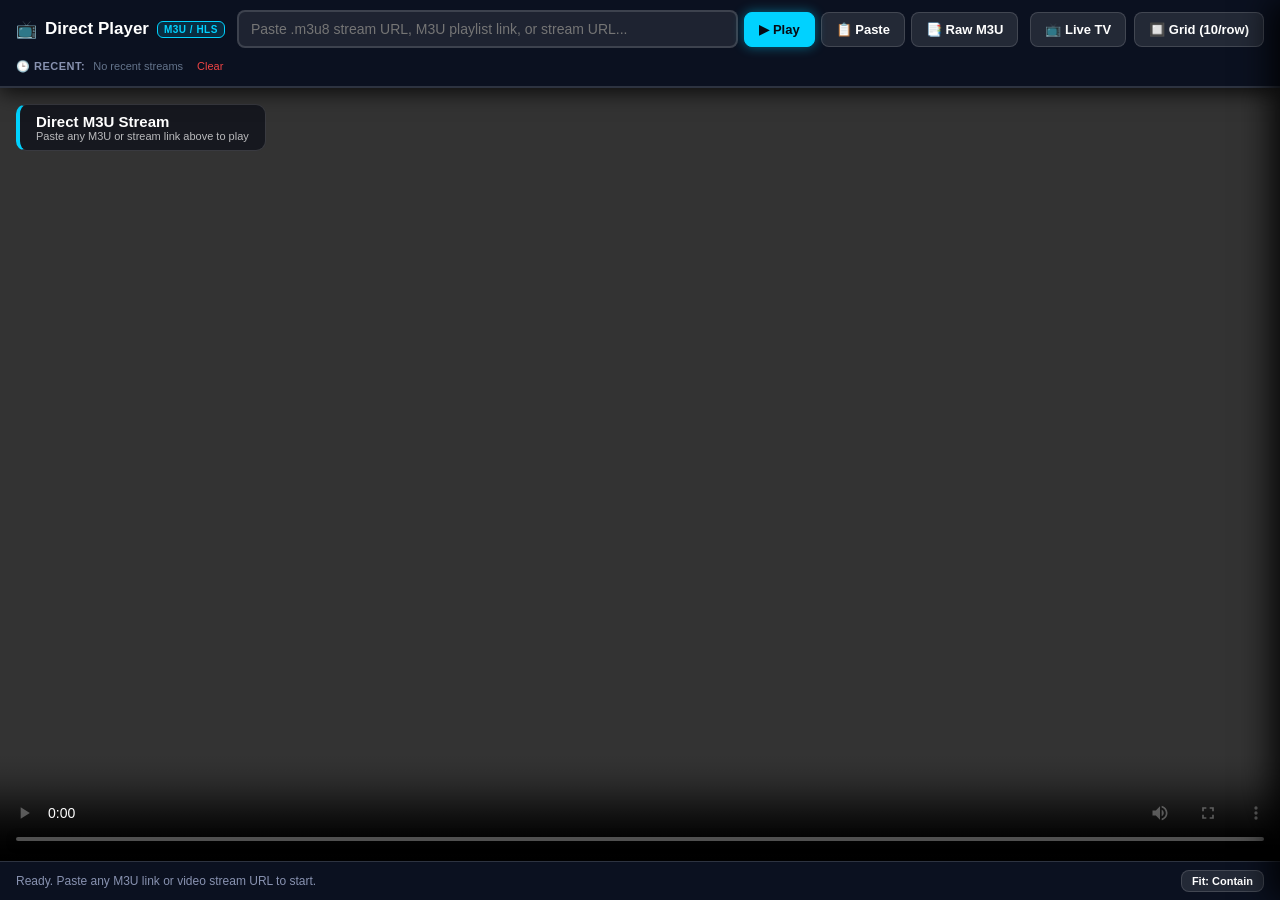
<file: play.html>
<!DOCTYPE html>
<html lang="en">
<head>
  <meta charset="UTF-8">
  <meta name="viewport" content="width=device-width, initial-scale=1.0, maximum-scale=1.0, user-scalable=no, viewport-fit=cover">
  <meta name="referrer" content="no-referrer">
  <title>Global IPTV - Direct Stream Player</title>
  <link rel="manifest" href="manifest.json">
  <meta name="theme-color" content="#00d2ff">
  <!-- HLS.js for Streaming -->
  <script src="hls.min.js"></script>
  <script>if (!window.Hls) { document.write('<script src="https://cdn.jsdelivr.net/npm/hls.js@1.5.7/dist/hls.min.js"><\/script>'); }</script>
  <style>
    :root {
      --primary: #00d2ff;
      --primary-glow: rgba(0, 210, 255, 0.45);
      --bg-dark: #070b14;
      --bg-surface: #0e1424;
      --bg-card: rgba(255, 255, 255, 0.06);
      --text-main: #ffffff;
      --text-muted: #8892b0;
      --border-color: rgba(255, 255, 255, 0.14);
      --safe-bottom: env(safe-area-inset-bottom, 0px);
      --safe-top: env(safe-area-inset-top, 0px);
    }

    * {
      box-sizing: border-box;
      margin: 0;
      padding: 0;
      -webkit-tap-highlight-color: transparent;
    }

    body, html {
      width: 100%;
      height: 100%;
      height: 100dvh;
      background: var(--bg-dark);
      color: var(--text-main);
      font-family: -apple-system, BlinkMacSystemFont, 'Segoe UI', Roboto, Helvetica, Arial, sans-serif;
      overflow: hidden;
      display: flex;
      flex-direction: column;
    }

    /* Top Control Bar */
    .top-bar {
      background: #0b1120;
      border-bottom: 2px solid var(--border-color);
      padding: 10px 16px;
      display: flex;
      flex-direction: column;
      gap: 10px;
      z-index: 50;
      box-shadow: 0 4px 20px rgba(0, 0, 0, 0.8);
      flex-shrink: 0;
    }

    .top-bar-main {
      display: flex;
      align-items: center;
      gap: 12px;
      flex-wrap: wrap;
    }

    .brand-title {
      font-size: 17px;
      font-weight: 800;
      color: #fff;
      display: flex;
      align-items: center;
      gap: 8px;
      white-space: nowrap;
    }

    .brand-title span.badge {
      background: rgba(0, 210, 255, 0.15);
      color: var(--primary);
      border: 1px solid var(--primary);
      padding: 2px 6px;
      border-radius: 6px;
      font-size: 10px;
      font-weight: 700;
      letter-spacing: 0.5px;
    }

    .paste-container {
      flex: 1;
      min-width: 260px;
      display: flex;
      align-items: center;
      gap: 6px;
      position: relative;
    }

    .paste-input {
      flex: 1;
      background: rgba(255, 255, 255, 0.08);
      border: 2px solid var(--border-color);
      border-radius: 8px;
      padding: 9px 12px;
      color: #fff;
      font-size: 14px;
      outline: none;
      transition: border-color 0.15s, background 0.15s;
    }

    .paste-input:focus {
      border-color: var(--primary);
      background: rgba(255, 255, 255, 0.12);
      box-shadow: 0 0 10px var(--primary-glow);
    }

    .btn {
      background: rgba(255, 255, 255, 0.1);
      border: 1px solid var(--border-color);
      color: #fff;
      padding: 9px 14px;
      border-radius: 8px;
      font-size: 13px;
      font-weight: 700;
      cursor: pointer;
      display: inline-flex;
      align-items: center;
      gap: 6px;
      white-space: nowrap;
      text-decoration: none;
      transition: background 0.15s, border-color 0.15s, transform 0.1s;
    }

    .btn:hover, .btn:focus {
      background: rgba(255, 255, 255, 0.18);
      border-color: var(--primary);
      outline: none;
    }

    .btn:active {
      transform: scale(0.97);
    }

    .btn-primary {
      background: var(--primary);
      border-color: var(--primary);
      color: #070b14;
      font-weight: 800;
      box-shadow: 0 0 12px var(--primary-glow);
    }

    .btn-primary:hover, .btn-primary:focus {
      background: #38bdf8;
      border-color: #38bdf8;
      color: #070b14;
      box-shadow: 0 0 16px var(--primary-glow);
    }

    .nav-links {
      display: flex;
      align-items: center;
      gap: 8px;
      margin-left: auto;
    }

    /* Expandable Raw M3U Area */
    .raw-m3u-panel {
      display: none;
      flex-direction: column;
      gap: 8px;
      padding: 10px 0 2px 0;
      border-top: 1px solid rgba(255, 255, 255, 0.08);
    }

    .raw-m3u-panel.open {
      display: flex;
    }

    .raw-m3u-textarea {
      width: 100%;
      height: 110px;
      background: rgba(0, 0, 0, 0.6);
      border: 1px solid var(--border-color);
      border-radius: 8px;
      color: #e2e8f0;
      font-family: monospace;
      font-size: 12px;
      padding: 8px 12px;
      outline: none;
      resize: vertical;
    }

    .raw-m3u-textarea:focus {
      border-color: var(--primary);
    }

    /* Recent Streams Chips */
    .recents-row {
      display: flex;
      align-items: center;
      gap: 8px;
      overflow-x: auto;
      scrollbar-width: none;
      padding-bottom: 2px;
    }

    .recents-row::-webkit-scrollbar {
      display: none;
    }

    .recents-label {
      font-size: 11px;
      color: var(--text-muted);
      font-weight: 700;
      white-space: nowrap;
      text-transform: uppercase;
      letter-spacing: 0.5px;
    }

    .recent-chip {
      background: rgba(255, 255, 255, 0.06);
      border: 1px solid var(--border-color);
      color: #cbd5e1;
      padding: 3px 10px;
      border-radius: 14px;
      font-size: 11px;
      font-weight: 600;
      white-space: nowrap;
      cursor: pointer;
      display: flex;
      align-items: center;
      gap: 5px;
      max-width: 220px;
      overflow: hidden;
      text-overflow: ellipsis;
      transition: background 0.12s, border-color 0.12s, color 0.12s;
    }

    .recent-chip:hover, .recent-chip:focus {
      background: rgba(0, 210, 255, 0.18);
      border-color: var(--primary);
      color: #fff;
      outline: none;
    }

    .clear-history-btn {
      background: none;
      border: none;
      color: #ef4444;
      font-size: 11px;
      cursor: pointer;
      padding: 2px 6px;
      border-radius: 4px;
      white-space: nowrap;
    }

    /* Main Video Area */
    .main-player-view {
      flex: 1;
      position: relative;
      background: #000;
      display: flex;
      align-items: center;
      justify-content: center;
      overflow: hidden;
    }

    #directVideoPlayer {
      width: 100%;
      height: 100%;
      object-fit: contain;
      background: #000;
    }

    /* Floating Stream Info Bar */
    .stream-info-overlay {
      position: absolute;
      top: 16px;
      left: 16px;
      background: rgba(8, 12, 22, 0.65);
      backdrop-filter: blur(12px);
      -webkit-backdrop-filter: blur(12px);
      border-radius: 10px;
      padding: 8px 16px;
      display: flex;
      align-items: center;
      gap: 12px;
      border: 1px solid rgba(255, 255, 255, 0.15);
      border-left: 4px solid var(--primary);
      z-index: 20;
      max-width: calc(100vw - 32px);
      pointer-events: auto;
      transition: opacity 0.3s;
    }

    .stream-info-overlay.hidden {
      opacity: 0;
      pointer-events: none;
    }

    .stream-info-title {
      font-size: 15px;
      font-weight: 700;
      color: #fff;
      white-space: nowrap;
      overflow: hidden;
      text-overflow: ellipsis;
      max-width: 380px;
    }

    .stream-info-sub {
      font-size: 11px;
      color: rgba(255, 255, 255, 0.7);
    }

    /* Status Spinner Overlay */
    .player-loader {
      position: absolute;
      display: flex;
      flex-direction: column;
      align-items: center;
      gap: 12px;
      color: #fff;
      font-size: 14px;
      font-weight: 600;
      z-index: 25;
      background: rgba(0, 0, 0, 0.75);
      padding: 16px 28px;
      border-radius: 12px;
      border: 1px solid rgba(255, 255, 255, 0.12);
      backdrop-filter: blur(10px);
    }

    .player-loader.hidden {
      display: none;
    }

    .spinner {
      width: 38px;
      height: 38px;
      border: 3px solid rgba(255, 255, 255, 0.2);
      border-top-color: var(--primary);
      border-radius: 50%;
      animation: spin 0.8s infinite linear;
    }

    @keyframes spin {
      to { transform: rotate(360deg); }
    }

    /* Floating Toggle Drawer Button */
    .playlist-toggle-btn {
      position: absolute;
      top: 16px;
      right: 16px;
      background: rgba(8, 12, 22, 0.75);
      backdrop-filter: blur(12px);
      -webkit-backdrop-filter: blur(12px);
      border: 1px solid rgba(255, 255, 255, 0.2);
      color: #fff;
      padding: 8px 14px;
      border-radius: 8px;
      font-size: 12px;
      font-weight: 700;
      cursor: pointer;
      display: flex;
      align-items: center;
      gap: 6px;
      z-index: 20;
      transition: background 0.15s, border-color 0.15s;
    }

    .playlist-toggle-btn:hover {
      background: rgba(0, 210, 255, 0.25);
      border-color: var(--primary);
    }

    /* Slide-out Playlist Drawer Backdrop Overlay */
    .playlist-backdrop {
      position: fixed;
      top: 0;
      left: 0;
      width: 100%;
      height: 100%;
      height: 100dvh;
      background: rgba(0, 0, 0, 0.7);
      backdrop-filter: blur(4px);
      -webkit-backdrop-filter: blur(4px);
      z-index: 998;
      opacity: 0;
      pointer-events: none;
      transition: opacity 0.25s ease;
    }

    .playlist-backdrop.open {
      opacity: 1;
      pointer-events: auto;
    }

    /* Slide-out Playlist Drawer (Fixed Full-screen on Mobile, Slide-out on TV/Desktop) */
    .playlist-drawer {
      position: fixed;
      top: 0;
      right: 0;
      width: 380px;
      max-width: 90vw;
      height: 100%;
      height: 100dvh;
      background: rgba(11, 17, 32, 0.98);
      backdrop-filter: blur(24px);
      -webkit-backdrop-filter: blur(24px);
      border-left: 1px solid var(--border-color);
      display: flex;
      flex-direction: column;
      z-index: 999;
      transform: translateX(100%);
      transition: transform 0.25s cubic-bezier(0.2, 0.9, 0.3, 1);
      box-shadow: -10px 0 30px rgba(0, 0, 0, 0.85);
    }

    .playlist-drawer.open {
      transform: translateX(0);
    }

    .drawer-header {
      padding: calc(12px + var(--safe-top)) 16px 12px 16px;
      border-bottom: 1px solid var(--border-color);
      display: flex;
      align-items: center;
      justify-content: space-between;
      gap: 10px;
      flex-shrink: 0;
      background: #0b1120;
    }

    .drawer-title-group {
      display: flex;
      align-items: center;
      gap: 8px;
      flex-wrap: wrap;
      min-width: 0;
      flex: 1;
    }

    .drawer-title {
      font-size: 14px;
      font-weight: 800;
      color: #fff;
      white-space: nowrap;
      overflow: hidden;
      text-overflow: ellipsis;
    }

    .unhide-skipped-btn {
      background: rgba(56, 189, 248, 0.15);
      border: 1px solid rgba(56, 189, 248, 0.4);
      color: var(--primary);
      font-size: 11px;
      font-weight: 700;
      padding: 4px 8px;
      border-radius: 4px;
      cursor: pointer;
      white-space: nowrap;
      transition: background 0.15s;
    }

    .unhide-skipped-btn:hover {
      background: rgba(56, 189, 248, 0.3);
    }

    .drawer-close {
      background: rgba(255, 255, 255, 0.12);
      border: 1px solid rgba(255, 255, 255, 0.25);
      color: #fff;
      font-size: 13px;
      font-weight: 700;
      cursor: pointer;
      padding: 8px 16px;
      border-radius: 8px;
      display: inline-flex;
      align-items: center;
      gap: 6px;
      line-height: 1;
      flex-shrink: 0;
      transition: all 0.15s ease;
      user-select: none;
      -webkit-tap-highlight-color: transparent;
    }

    .drawer-close:active {
      background: rgba(239, 68, 68, 0.4);
      border-color: #ef4444;
      transform: scale(0.96);
    }

    .drawer-footer {
      padding: 10px 16px calc(10px + var(--safe-bottom)) 16px;
      border-top: 1px solid var(--border-color);
      background: #0b1120;
      flex-shrink: 0;
    }

    .drawer-footer-close-btn {
      width: 100%;
      background: rgba(239, 68, 68, 0.2);
      border: 1px solid rgba(239, 68, 68, 0.45);
      color: #fff;
      font-size: 14px;
      font-weight: 700;
      padding: 12px 16px;
      border-radius: 8px;
      cursor: pointer;
      display: flex;
      align-items: center;
      justify-content: center;
      gap: 8px;
      transition: background 0.15s, border-color 0.15s;
      -webkit-tap-highlight-color: transparent;
    }

    .drawer-footer-close-btn:active {
      background: rgba(239, 68, 68, 0.4);
      transform: scale(0.98);
    }
    }

    .drawer-search-box {
      padding: 10px 14px;
      border-bottom: 1px solid rgba(255, 255, 255, 0.08);
    }

    .drawer-search-input {
      width: 100%;
      background: rgba(255, 255, 255, 0.07);
      border: 1px solid var(--border-color);
      border-radius: 6px;
      padding: 7px 10px;
      color: #fff;
      font-size: 13px;
      outline: none;
    }

    .drawer-search-input:focus {
      border-color: var(--primary);
    }

    .drawer-channels-list {
      flex: 1;
      overflow-y: auto;
      padding: 8px;
      display: flex;
      flex-direction: column;
      gap: 4px;
    }

    .drawer-channel-item {
      padding: 8px 10px;
      border-radius: 6px;
      display: flex;
      align-items: center;
      gap: 10px;
      background: rgba(255, 255, 255, 0.03);
      border: 1px solid transparent;
      cursor: pointer;
      transition: background 0.1s, border-color 0.1s;
    }

    .drawer-channel-item:hover, .drawer-channel-item:focus {
      background: rgba(0, 210, 255, 0.15);
      border-color: var(--primary);
      outline: none;
    }

    .drawer-channel-item.active {
      background: rgba(0, 210, 255, 0.25);
      border-color: var(--primary);
    }

    .drawer-ch-num {
      font-size: 11px;
      font-weight: 700;
      color: var(--primary);
      min-width: 24px;
    }

    .drawer-ch-details {
      flex: 1;
      overflow: hidden;
    }

    .drawer-ch-name {
      font-size: 13px;
      font-weight: 600;
      color: #fff;
      white-space: nowrap;
      overflow: hidden;
      text-overflow: ellipsis;
    }

    .drawer-ch-meta {
      font-size: 10px;
      color: var(--text-muted);
    }

    /* Bottom Quick Action Bar */
    .bottom-bar {
      background: #0b1120;
      border-top: 1px solid var(--border-color);
      padding: 8px 16px calc(8px + var(--safe-bottom)) 16px;
      display: flex;
      align-items: center;
      justify-content: space-between;
      gap: 12px;
      z-index: 20;
      font-size: 12px;
      color: var(--text-muted);
    }

    .player-actions-group {
      display: flex;
      align-items: center;
      gap: 8px;
    }

    @media (max-width: 768px) {
      .top-bar {
        padding: 8px 12px;
        gap: 6px;
      }

      .paste-input {
        font-size: 13px;
        padding: 7px 10px;
      }

      .btn {
        padding: 7px 10px;
        font-size: 12px;
      }

      .playlist-drawer {
        width: 100vw;
        max-width: 100vw;
        border-left: none;
      }
    }
  </style>
</head>
<body>

  <!-- Top Bar: Paste M3U URL, Play, and Controls -->
  <header class="top-bar" id="topBar">
    <div class="top-bar-main">
      <div class="brand-title">
        📺 <span>Direct Player</span>
        <span class="badge">M3U / HLS</span>
      </div>

      <div class="paste-container">
        <input type="text" id="streamUrlInput" class="paste-input" placeholder="Paste .m3u8 stream URL, M3U playlist link, or stream URL..." autocomplete="off" spellcheck="false">
        <button id="playBtn" class="btn btn-primary" title="Play Stream (Enter)">▶ Play</button>
        <button id="pasteBtn" class="btn" title="Paste from Clipboard">📋 Paste</button>
        <button id="toggleRawBtn" class="btn" title="Paste Raw M3U Content">📑 Raw M3U</button>
      </div>

      <div class="nav-links">
        <a href="index.html" class="btn" title="Live TV Player">📺 Live TV</a>
        <a href="grid.html" class="btn" title="10-per-Row Channel Grid">🔲 Grid (10/row)</a>
      </div>
    </div>

    <!-- Collapsible Raw M3U Panel -->
    <div class="raw-m3u-panel" id="rawM3uPanel">
      <textarea id="rawM3uText" class="raw-m3u-textarea" placeholder="#EXTM3U&#10;#EXTINF:-1 tvg-logo=&quot;...&quot; group-title=&quot;News&quot;,Channel Name&#10;https://example.com/stream.m3u8"></textarea>
      <div style="display: flex; gap: 8px; align-items: center;">
        <button id="loadRawBtn" class="btn btn-primary" style="padding: 6px 14px; font-size: 12px;">▶ Load & Play Raw M3U</button>
        <span style="font-size: 11px; color: var(--text-muted);">Paste full M3U text above with multiple channels.</span>
      </div>
    </div>

    <!-- Recent Streams Horizontal Row -->
    <div class="recents-row" id="recentsRow">
      <span class="recents-label">🕒 Recent:</span>
      <div id="recentChipsContainer" style="display: flex; gap: 6px; align-items: center;"></div>
      <button id="clearRecentsBtn" class="clear-history-btn" title="Clear stream history">Clear</button>
    </div>
  </header>

  <!-- Main Player Canvas -->
  <main class="main-player-view">
    <video id="directVideoPlayer" playsinline autoplay controls></video>

    <!-- Floating Info Overlay on Stream -->
    <div class="stream-info-overlay" id="streamInfoOverlay">
      <div>
        <div class="stream-info-title" id="streamTitle">Direct M3U Stream</div>
        <div class="stream-info-sub" id="streamSub">Paste any M3U or stream link above to play</div>
      </div>
    </div>

    <!-- Floating Playlist Toggle (shows when M3U has multiple channels) -->
    <button class="playlist-toggle-btn" id="playlistToggleBtn" style="display: none;" title="Toggle Playlist Channels">
      ☰ Channels (<span id="playlistCount">0</span>)
    </button>

    <!-- Loader & Spinner -->
    <div class="player-loader hidden" id="playerLoader">
      <div class="spinner"></div>
      <div id="loaderMessage">Connecting to stream...</div>
    </div>
  </main>

  <!-- Bottom Quick Status Bar -->
  <footer class="bottom-bar">
    <div id="playbackStatus">Ready. Paste any M3U link or video stream URL to start.</div>
    <div class="player-actions-group">
      <button id="prevChBtn" class="btn" style="padding: 4px 10px; font-size: 11px; display: none;" title="Previous Channel">⏮ Prev</button>
      <button id="nextChBtn" class="btn" style="padding: 4px 10px; font-size: 11px; display: none;" title="Next Channel">Next ⏭</button>
      <button id="fitToggleBtn" class="btn" style="padding: 4px 10px; font-size: 11px;" title="Toggle Video Aspect Ratio">Fit: Contain</button>
    </div>
  </footer>

  <!-- Slide-out Playlist Drawer Backdrop Overlay -->
  <div class="playlist-backdrop" id="playlistBackdrop"></div>

  <!-- Slide-out Playlist Drawer (Fixed Full-screen on Mobile, Slide-out on TV/Desktop) -->
  <aside class="playlist-drawer" id="playlistDrawer">
    <div class="drawer-header">
      <div class="drawer-title-group">
        <div class="drawer-title">Playlist Channels (<span id="drawerCount">0</span>)</div>
        <button id="unhideSkippedBtn" class="unhide-skipped-btn" style="display: none;" title="Restore hidden skipped channels">♻️ Unhide</button>
      </div>
      <button class="drawer-close" id="drawerCloseBtn" title="Close Playlist (Esc)" aria-label="Close">✕ Close</button>
    </div>
    <div class="drawer-search-box">
      <input type="text" id="drawerSearchInput" class="drawer-search-input" placeholder="Search playlist channels..." autocomplete="off">
    </div>
    <div class="drawer-channels-list" id="drawerChannelsList"></div>
    <div class="drawer-footer">
      <button class="drawer-footer-close-btn" id="drawerFooterCloseBtn" title="Close Playlist">✕ Close Playlist</button>
    </div>
  </aside>

  <script>
    document.addEventListener('DOMContentLoaded', () => {
      const video = document.getElementById('directVideoPlayer');
      const streamUrlInput = document.getElementById('streamUrlInput');
      const playBtn = document.getElementById('playBtn');
      const pasteBtn = document.getElementById('pasteBtn');
      const toggleRawBtn = document.getElementById('toggleRawBtn');
      const rawM3uPanel = document.getElementById('rawM3uPanel');
      const rawM3uText = document.getElementById('rawM3uText');
      const loadRawBtn = document.getElementById('loadRawBtn');
      const recentChipsContainer = document.getElementById('recentChipsContainer');
      const clearRecentsBtn = document.getElementById('clearRecentsBtn');
      const streamInfoOverlay = document.getElementById('streamInfoOverlay');
      const streamTitle = document.getElementById('streamTitle');
      const streamSub = document.getElementById('streamSub');
      const playlistToggleBtn = document.getElementById('playlistToggleBtn');
      const playlistCount = document.getElementById('playlistCount');
      const playlistDrawer = document.getElementById('playlistDrawer');
      const playlistBackdrop = document.getElementById('playlistBackdrop');
      const drawerCloseBtn = document.getElementById('drawerCloseBtn');
      const drawerFooterCloseBtn = document.getElementById('drawerFooterCloseBtn');
      const unhideSkippedBtn = document.getElementById('unhideSkippedBtn');
      const drawerCount = document.getElementById('drawerCount');
      const drawerSearchInput = document.getElementById('drawerSearchInput');
      const drawerChannelsList = document.getElementById('drawerChannelsList');
      const playerLoader = document.getElementById('playerLoader');
      const loaderMessage = document.getElementById('loaderMessage');
      const playbackStatus = document.getElementById('playbackStatus');
      const prevChBtn = document.getElementById('prevChBtn');
      const nextChBtn = document.getElementById('nextChBtn');
      const fitToggleBtn = document.getElementById('fitToggleBtn');

      let hls = null;
      let playlistChannels = [];
      let activeChannelIdx = -1;
      let recentStreams = [];

      // Load Recent Streams from localStorage
      function loadRecents() {
        try {
          const saved = localStorage.getItem('iptv_play_history');
          if (saved) recentStreams = JSON.parse(saved);
          if (!Array.isArray(recentStreams)) recentStreams = [];
        } catch (e) {
          recentStreams = [];
        }
        renderRecentChips();
      }

      function saveRecentStream(title, url) {
        if (!url) return;
        recentStreams = recentStreams.filter(item => item.url !== url);
        recentStreams.unshift({ title: title || 'Stream', url: url, time: Date.now() });
        if (recentStreams.length > 8) recentStreams.pop();
        try {
          localStorage.setItem('iptv_play_history', JSON.stringify(recentStreams));
        } catch (e) {}
        renderRecentChips();
      }

      function renderRecentChips() {
        recentChipsContainer.innerHTML = '';
        if (recentStreams.length === 0) {
          recentChipsContainer.innerHTML = '<span style="font-size:11px;color:#64748b;">No recent streams</span>';
          return;
        }

        recentStreams.forEach(item => {
          const chip = document.createElement('button');
          chip.className = 'recent-chip';
          chip.title = item.url;
          const display = item.title || item.url.split('/').pop().split('?')[0] || 'Stream';
          chip.innerHTML = `<span>▶</span> <span>${escapeHtml(display)}</span>`;
          chip.addEventListener('click', () => {
            streamUrlInput.value = item.url;
            loadAndPlaySource(item.url, item.title);
          });
          recentChipsContainer.appendChild(chip);
        });
      }

      if (clearRecentsBtn) {
        clearRecentsBtn.addEventListener('click', () => {
          recentStreams = [];
          localStorage.removeItem('iptv_play_history');
          renderRecentChips();
        });
      }

      // Show/Hide Loader
      function showLoader(msg = 'Opening stream...') {
        loaderMessage.textContent = msg;
        playerLoader.classList.remove('hidden');
        playbackStatus.textContent = msg;
      }

      function hideLoader() {
        playerLoader.classList.add('hidden');
      }

      // Parse M3U Text
      function parseM3U(m3uText) {
        if (!m3uText) return [];
        const items = [];
        const lines = m3uText.split(/\r?\n/);
        const hasExtInf = lines.some(l => l.trim().startsWith('#EXTINF'));

        if (!hasExtInf) {
          lines.forEach((line) => {
            const u = line.trim();
            if (u && (u.startsWith('http://') || u.startsWith('https://'))) {
              items.push({
                name: `Channel ${items.length + 1}`,
                url: u.split('|')[0].trim(),
                category: 'Live'
              });
            }
          });
          return items;
        }

        for (let i = 0; i < lines.length; i++) {
          const line = lines[i].trim();
          if (line.startsWith('#EXTINF:')) {
            const nameMatch = line.match(/,\s*(.*)$/);
            const name = nameMatch ? nameMatch[1].trim() : `Channel ${items.length + 1}`;
            const logoMatch = line.match(/tvg-logo="([^"]*)"/i);
            const groupMatch = line.match(/group-title="([^"]*)"/i);
            const countryMatch = line.match(/tvg-country="([^"]*)"/i);
            const langMatch = line.match(/tvg-language="([^"]*)"/i);

            const logo = logoMatch ? logoMatch[1].trim() : '';
            const group = groupMatch ? groupMatch[1].trim() : 'Live';
            const country = countryMatch ? countryMatch[1].trim() : '';
            const language = langMatch ? langMatch[1].trim() : '';

            let url = '';
            i++;
            while (i < lines.length) {
              const cur = lines[i].trim();
              if (!cur || cur.startsWith('#')) {
                i++;
                continue;
              }
              url = cur;
              break;
            }

            if (url && (url.startsWith('http://') || url.startsWith('https://'))) {
              items.push({
                name: name,
                logo: logo,
                category: group,
                country: country,
                language: language,
                url: url.split('|')[0].trim()
              });
            }
          }
        }
        return items;
      }

      let streamTimeout = null;
      let autoSkipTimer = null;
      let consecutiveErrors = 0;
      const MAX_AUTO_SKIPS = 15;

      function getNextUnskippedChannelIndex(fromIdx, direction = 1) {
        const len = playlistChannels.length;
        if (len === 0) return -1;
        for (let step = 1; step <= len; step++) {
          const candidateIdx = (fromIdx + step * direction + len * len) % len;
          if (!playlistChannels[candidateIdx]._isSkipped) {
            return candidateIdx;
          }
        }
        return -1;
      }

      function handlePlayStreamError(reason) {
        if (streamTimeout) {
          clearTimeout(streamTimeout);
          streamTimeout = null;
        }
        if (autoSkipTimer) {
          clearTimeout(autoSkipTimer);
          autoSkipTimer = null;
        }

        if (playlistChannels.length > 1) {
          consecutiveErrors++;
          const failedCh = playlistChannels[activeChannelIdx];
          const name = failedCh ? failedCh.name : 'Channel';

          // Mark failed channel as skipped/hidden
          if (failedCh) {
            failedCh._isSkipped = true;
          }

          // Instantly update counts and hide from playlist drawer
          updatePlaylistUI();
          refreshDrawerDisplay();

          const nextIdx = getNextUnskippedChannelIndex(activeChannelIdx, 1);

          if (consecutiveErrors >= Math.min(MAX_AUTO_SKIPS, playlistChannels.length) || nextIdx === -1) {
            showLoader(`⚠️ Multiple channels offline. Auto-skip stopped.`);
            playbackStatus.textContent = `⚠️ Multiple channels offline. Auto-skip stopped.`;
            return;
          }

          showLoader(`⚠️ "${name}" offline (${reason}). Skipped & hidden from playlist...`);
          playbackStatus.textContent = `⚠️ "${name}" skipped & hidden. Skipping to next channel...`;

          autoSkipTimer = setTimeout(() => {
            playChannelIndex(nextIdx, true);
          }, 1200);
        } else {
          hideLoader();
          playbackStatus.textContent = `⚠️ Stream error: ${reason}`;
        }
      }

      // Play Video Stream URL
      function playStreamUrl(url, title = 'Live Stream', meta = '', isAutoSkip = false) {
        if (!url) return;

        if (!isAutoSkip) {
          consecutiveErrors = 0;
        }

        if (streamTimeout) {
          clearTimeout(streamTimeout);
          streamTimeout = null;
        }
        if (autoSkipTimer) {
          clearTimeout(autoSkipTimer);
          autoSkipTimer = null;
        }

        showLoader(`Connecting to ${title}...`);
        streamTitle.textContent = title;
        streamSub.textContent = meta || url;
        streamInfoOverlay.classList.remove('hidden');

        // 10-second timeout if multiple channels in playlist
        if (playlistChannels.length > 1) {
          streamTimeout = setTimeout(() => {
            handlePlayStreamError('Stream timeout (10s)');
          }, 10000);
        }

        if (hls) {
          try {
            hls.stopLoad();
            hls.destroy();
          } catch (e) {}
          hls = null;
        }

        if (Hls.isSupported()) {
          hls = new Hls({ enableWorker: true, lowLatencyMode: true });
          hls.attachMedia(video);

          hls.on(Hls.Events.MANIFEST_PARSED, () => {
            if (streamTimeout) {
              clearTimeout(streamTimeout);
              streamTimeout = null;
            }
            consecutiveErrors = 0;
            hideLoader();
            playbackStatus.textContent = `▶ Playing: ${title}`;
            video.play().catch(e => console.log('Autoplay deferred:', e));
          });

          hls.on(Hls.Events.ERROR, (event, data) => {
            console.warn('HLS error:', data);
            if (data.fatal) {
              switch (data.type) {
                case Hls.ErrorTypes.NETWORK_ERROR:
                  handlePlayStreamError('Network error / dead stream');
                  break;
                case Hls.ErrorTypes.MEDIA_ERROR:
                  console.warn('Media error, attempting recovery...');
                  try {
                    hls.recoverMediaError();
                  } catch (e) {
                    handlePlayStreamError('Media decode error');
                  }
                  break;
                default:
                  handlePlayStreamError('Fatal decoding error');
                  break;
              }
            }
          });

          hls.loadSource(url);
        } else if (video.canPlayType('application/vnd.apple.mpegurl') || url.includes('.mp4')) {
          video.src = url;
          video.play().catch(e => {
            console.log('Autoplay error:', e);
            handlePlayStreamError('Playback failed');
          });
          hideLoader();
        } else {
          hideLoader();
          handlePlayStreamError('HLS playback unsupported');
        }

        saveRecentStream(title, url);
      }

      // Load Source (determines if URL is an M3U playlist or direct stream)
      async function loadAndPlaySource(rawUrl, customTitle = '') {
        let url = rawUrl.trim();
        if (!url) return;

        // Normalize GitHub blob links
        url = url.replace('github.com/', 'raw.githubusercontent.com/').replace('/blob/', '/');
        showLoader('Inspecting stream / playlist...');

        // If it's a direct stream link (ends in .m3u8, .mpd, or .mp4)
        if (url.includes('.m3u8') || url.includes('.mpd') || url.includes('.mp4')) {
          // Check if it's a multi-channel M3U playlist or direct HLS stream
          try {
            let resText = '';
            try {
              const res = await fetch(url);
              if (res.ok) resText = await res.text();
            } catch (e) {}

            if (resText && (resText.includes('#EXTINF:') && resText.includes('http'))) {
              const parsed = parseM3U(resText);
              if (parsed.length > 1) {
                setPlaylist(parsed);
                playChannelIndex(0);
                return;
              }
            }
          } catch (e) {}

          // Single stream
          playlistChannels = [];
          activeChannelIdx = -1;
          updatePlaylistUI();
          playStreamUrl(url, customTitle || 'Live Stream', url);
          return;
        }

        // Try downloading as M3U playlist
        try {
          let text = '';
          try {
            const res = await fetch(url);
            if (res.ok) text = await res.text();
          } catch (corsErr) {
            console.warn('Direct fetch blocked by CORS, trying proxy...');
            const proxyRes = await fetch(`https://api.allorigins.win/raw?url=${encodeURIComponent(url)}`);
            if (proxyRes.ok) text = await proxyRes.text();
          }

          if (text) {
            const parsed = parseM3U(text);
            if (parsed.length > 0) {
              setPlaylist(parsed);
              playChannelIndex(0);
              return;
            }
          }
        } catch (err) {
          console.warn('Could not parse as playlist, attempting direct play:', err);
        }

        // Fallback: try playing directly
        playlistChannels = [];
        activeChannelIdx = -1;
        updatePlaylistUI();
        playStreamUrl(url, customTitle || 'Direct Stream', url);
      }

      // Drawer open/close/toggle functions
      function closePlaylistDrawer() {
        playlistDrawer.classList.remove('open');
        if (playlistBackdrop) playlistBackdrop.classList.remove('open');
        try {
          if (history.state && history.state.drawerOpen) {
            history.back();
          }
        } catch (e) {}
      }

      function openPlaylistDrawer() {
        playlistDrawer.classList.add('open');
        if (playlistBackdrop) playlistBackdrop.classList.add('open');
        try {
          history.pushState({ drawerOpen: true }, '');
        } catch (e) {}
      }

      function togglePlaylistDrawer() {
        if (playlistDrawer.classList.contains('open')) {
          closePlaylistDrawer();
        } else {
          openPlaylistDrawer();
        }
      }

      window.addEventListener('popstate', () => {
        if (playlistDrawer.classList.contains('open')) {
          playlistDrawer.classList.remove('open');
          if (playlistBackdrop) playlistBackdrop.classList.remove('open');
        }
      });

      function unhideAllSkippedChannels() {
        playlistChannels.forEach(c => c._isSkipped = false);
        consecutiveErrors = 0;
        updatePlaylistUI();
        refreshDrawerDisplay();
        showLoader('Restored all skipped channels');
        setTimeout(hideLoader, 1400);
      }

      function refreshDrawerDisplay() {
        const q = (drawerSearchInput.value || '').toLowerCase().trim();
        if (q) {
          const filtered = playlistChannels.filter(c => 
            !c._isSkipped && (
              (c.name || '').toLowerCase().includes(q) || 
              (c.category || '').toLowerCase().includes(q) ||
              (c.country || '').toLowerCase().includes(q) ||
              (c.language || '').toLowerCase().includes(q)
            )
          );
          renderDrawerChannels(filtered);
        } else {
          renderDrawerChannels(playlistChannels);
        }
      }

      // Set Multiple Channels Playlist
      function setPlaylist(channels) {
        playlistChannels = channels.map((ch, idx) => ({
          ...ch,
          _origIndex: idx,
          _isSkipped: false
        }));
        activeChannelIdx = 0;
        if (drawerSearchInput) drawerSearchInput.value = '';
        updatePlaylistUI();
        refreshDrawerDisplay();
      }

      function updatePlaylistUI() {
        const activeCount = playlistChannels.filter(c => !c._isSkipped).length;
        const skippedCount = playlistChannels.length - activeCount;

        if (activeCount > 1 || (activeCount === 1 && playlistChannels.length > 1)) {
          playlistToggleBtn.style.display = 'flex';
          playlistCount.textContent = activeCount;
          drawerCount.textContent = activeCount;
          prevChBtn.style.display = 'inline-flex';
          nextChBtn.style.display = 'inline-flex';
        } else if (activeCount === 1) {
          playlistToggleBtn.style.display = 'flex';
          playlistCount.textContent = 1;
          drawerCount.textContent = 1;
          prevChBtn.style.display = 'none';
          nextChBtn.style.display = 'none';
        } else {
          playlistToggleBtn.style.display = 'none';
          closePlaylistDrawer();
          prevChBtn.style.display = 'none';
          nextChBtn.style.display = 'none';
        }

        if (unhideSkippedBtn) {
          unhideSkippedBtn.style.display = skippedCount > 0 ? 'inline-flex' : 'none';
          unhideSkippedBtn.textContent = `♻️ Unhide (${skippedCount})`;
        }
      }

      function renderDrawerChannels(list) {
        drawerChannelsList.innerHTML = '';
        
        // Filter out skipped channels
        const visibleList = (list || []).filter(ch => !ch._isSkipped);

        if (visibleList.length === 0) {
          const hasSkipped = playlistChannels.some(c => c._isSkipped);
          drawerChannelsList.innerHTML = `
            <div style="padding: 32px 16px; text-align: center; color: var(--text-dim); font-size: 13px;">
              ${hasSkipped ? 'All matching channels offline / skipped.' : 'No channels found.'}
              ${hasSkipped ? '<br><button id="unhideDrawerBtn" class="btn" style="margin-top: 14px; font-size: 12px; padding: 6px 14px;">♻️ Restore Skipped Channels</button>' : ''}
            </div>
          `;
          const unhideDrawerBtn = document.getElementById('unhideDrawerBtn');
          if (unhideDrawerBtn) {
            unhideDrawerBtn.addEventListener('click', unhideAllSkippedChannels);
          }
          return;
        }

        visibleList.forEach((ch) => {
          const origIdx = (ch._origIndex !== undefined) ? ch._origIndex : playlistChannels.indexOf(ch);
          const isActive = (origIdx === activeChannelIdx);
          const item = document.createElement('div');
          item.className = `drawer-channel-item ${isActive ? 'active' : ''}`;

          const metaParts = [ch.category, ch.country, ch.language].filter(Boolean);
          const metaText = metaParts.length > 0 ? metaParts.join(' • ') : 'Live';

          item.innerHTML = `
            <div class="drawer-ch-num">#${origIdx + 1}</div>
            <div class="drawer-ch-details">
              <div class="drawer-ch-name">${escapeHtml(ch.name)}</div>
              <div class="drawer-ch-meta">${escapeHtml(metaText)}</div>
            </div>
          `;
          item.addEventListener('click', () => {
            ch._isSkipped = false;
            playChannelIndex(origIdx);
            closePlaylistDrawer();
          });
          drawerChannelsList.appendChild(item);
        });

        const activeEl = drawerChannelsList.querySelector('.drawer-channel-item.active');
        if (activeEl) {
          activeEl.scrollIntoView({ block: 'nearest', behavior: 'smooth' });
        }
      }

      function playChannelIndex(idx, isAutoSkip = false) {
        if (!playlistChannels.length) return;
        activeChannelIdx = (idx + playlistChannels.length) % playlistChannels.length;
        const ch = playlistChannels[activeChannelIdx];
        if (ch) {
          const metaParts = [ch.category, ch.country, ch.language].filter(Boolean);
          const metaStr = metaParts.length > 0 ? metaParts.join(' • ') : 'Live';
          playStreamUrl(ch.url, ch.name, `${metaStr} • Channel ${activeChannelIdx + 1} of ${playlistChannels.length}`, isAutoSkip);
          
          refreshDrawerDisplay();
        }
      }

      // Event Listeners
      playBtn.addEventListener('click', () => {
        const url = streamUrlInput.value.trim();
        if (url) loadAndPlaySource(url);
      });

      streamUrlInput.addEventListener('keydown', (e) => {
        if (e.key === 'Enter') {
          const url = streamUrlInput.value.trim();
          if (url) loadAndPlaySource(url);
        }
      });

      if (pasteBtn) {
        pasteBtn.addEventListener('click', async () => {
          try {
            const clipText = await navigator.clipboard.readText();
            if (clipText && clipText.trim()) {
              streamUrlInput.value = clipText.trim();
              loadAndPlaySource(clipText.trim());
            }
          } catch (e) {
            streamUrlInput.focus();
            streamUrlInput.select();
            alert('Clipboard read blocked by browser. Please paste directly into the input bar.');
          }
        });
      }

      if (toggleRawBtn) {
        toggleRawBtn.addEventListener('click', () => {
          rawM3uPanel.classList.toggle('open');
          if (rawM3uPanel.classList.contains('open')) rawM3uText.focus();
        });
      }

      if (loadRawBtn) {
        loadRawBtn.addEventListener('click', () => {
          const text = rawM3uText.value.trim();
          if (!text) {
            alert('Please paste M3U content first.');
            return;
          }
          const parsed = parseM3U(text);
          if (parsed.length > 0) {
            setPlaylist(parsed);
            playChannelIndex(0);
            rawM3uPanel.classList.remove('open');
          } else {
            alert('Could not find any stream URLs in the pasted text.');
          }
        });
      }

      // Drawer Controls - responsive click and touchend for mobile
      const closeTargets = [drawerCloseBtn, drawerFooterCloseBtn, playlistBackdrop].filter(Boolean);
      closeTargets.forEach(el => {
        ['click', 'touchend'].forEach(evt => {
          el.addEventListener(evt, (e) => {
            e.preventDefault();
            e.stopPropagation();
            closePlaylistDrawer();
          }, { passive: false });
        });
      });

      ['click', 'touchend'].forEach(evt => {
        playlistToggleBtn.addEventListener(evt, (e) => {
          e.preventDefault();
          e.stopPropagation();
          togglePlaylistDrawer();
        }, { passive: false });
      });

      if (unhideSkippedBtn) {
        ['click', 'touchend'].forEach(evt => {
          unhideSkippedBtn.addEventListener(evt, (e) => {
            e.preventDefault();
            e.stopPropagation();
            unhideAllSkippedChannels();
          }, { passive: false });
        });
      }

      drawerSearchInput.addEventListener('input', () => {
        refreshDrawerDisplay();
      });

      // Next / Prev Channel
      if (prevChBtn) {
        prevChBtn.addEventListener('click', () => {
          const prevIdx = getNextUnskippedChannelIndex(activeChannelIdx, -1);
          if (prevIdx !== -1) playChannelIndex(prevIdx);
        });
      }
      if (nextChBtn) {
        nextChBtn.addEventListener('click', () => {
          const nextIdx = getNextUnskippedChannelIndex(activeChannelIdx, 1);
          if (nextIdx !== -1) playChannelIndex(nextIdx);
        });
      }

      // Remote / Keyboard navigation for channels and Escape for drawer
      window.addEventListener('keydown', (e) => {
        if (e.key === 'Escape') {
          closePlaylistDrawer();
          return;
        }

        const tag = (document.activeElement && document.activeElement.tagName) || '';
        if (tag === 'INPUT' || tag === 'TEXTAREA') return;

        if (e.key === 'ArrowUp' || e.key === 'ChannelUp' || e.key === 'PageUp') {
          if (playlistChannels.length > 1) {
            e.preventDefault();
            const prevIdx = getNextUnskippedChannelIndex(activeChannelIdx, -1);
            if (prevIdx !== -1) playChannelIndex(prevIdx);
          }
        } else if (e.key === 'ArrowDown' || e.key === 'ChannelDown' || e.key === 'PageDown') {
          if (playlistChannels.length > 1) {
            e.preventDefault();
            const nextIdx = getNextUnskippedChannelIndex(activeChannelIdx, 1);
            if (nextIdx !== -1) playChannelIndex(nextIdx);
          }
        }
      });

      // Video Aspect Ratio Toggle
      let fitMode = 0; // 0: contain, 1: cover, 2: fill
      fitToggleBtn.addEventListener('click', () => {
        fitMode = (fitMode + 1) % 3;
        if (fitMode === 0) {
          video.style.objectFit = 'contain';
          fitToggleBtn.textContent = 'Fit: Contain';
        } else if (fitMode === 1) {
          video.style.objectFit = 'cover';
          fitToggleBtn.textContent = 'Fit: Zoom (Cover)';
        } else {
          video.style.objectFit = 'fill';
          fitToggleBtn.textContent = 'Fit: Stretch (Fill)';
        }
      });

      video.addEventListener('playing', () => {
        if (streamTimeout) {
          clearTimeout(streamTimeout);
          streamTimeout = null;
        }
        consecutiveErrors = 0;
        hideLoader();
      });
      video.addEventListener('error', (e) => {
        console.warn('Native video error:', e);
        handlePlayStreamError('Stream playback error');
      });
      video.addEventListener('waiting', () => showLoader('Buffering stream...'));

      function escapeHtml(t) {
        if (!t) return '';
        return String(t).replace(/&/g, '&amp;').replace(/</g, '&lt;').replace(/>/g, '&gt;').replace(/"/g, '&quot;');
      }

      // Check URL query parameters for auto-play: ?url=... or ?m3u=...
      const urlParams = new URLSearchParams(window.location.search);
      const paramUrl = urlParams.get('url') || urlParams.get('m3u') || urlParams.get('stream');

      loadRecents();

      if (paramUrl) {
        streamUrlInput.value = paramUrl;
        loadAndPlaySource(paramUrl);
      } else if (recentStreams.length > 0) {
        // Pre-fill last played stream
        streamUrlInput.value = recentStreams[0].url;
      }
    });
  </script>
</body>
</html>
</file>
